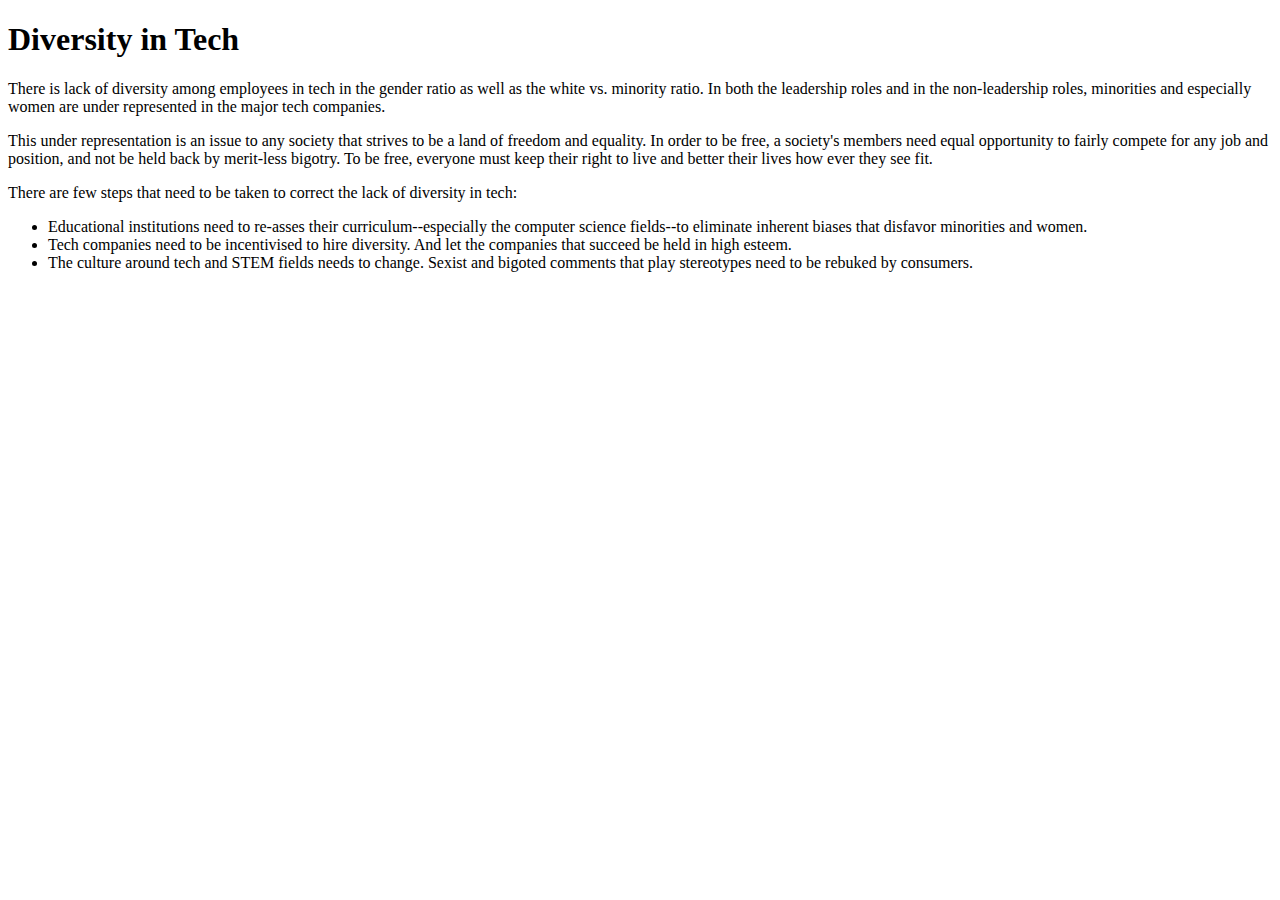
<file: index.html>
<!DOCTYPE html>
<!--<html>
<head>
	<title>Talk Small!</title>
	<link rel="stylesheet" type="text/css" href="styles.css">
</head>
<body>
	<section id="opening">
		<h1 class="headers">How to make small talk!</h1>
		<p>Ever feel like you just can't do small talk? I know I have. After years of hard work, I have figured out how to make small talk. And good news, I will share what I have learned with you!</p>
		<img src="https://image.freepik.com/free-icon/bald-professors-talking_318-58936.png">
		<p><h6>Image Source:</h6><a href="https://image.freepik.com/free-icon/bald-professors-talking_318-58936.png"><h6>here</h6></a></p>
		<div>
			Resources:
			<nav>
				<ul>
					<li><a href="pillars.html">Pillars of Polite Topic</a></li>
					<li><a href="punnett.html">Punnett Square Example</a></li>
				</ul>
			</nav>
		</div>
	</section>
	&nbsp;
&nbsp;
&nbsp;
&nbsp;
	<section id="steps">		
		<div>
			<p class="headers">Step 1: Establish Interest</p>
			<div>Pick one of the pillars of polite topics you feel comfortable talking about. Discover your conversation partner's feelings on the topic. Pick an opposing side to the topic.

				<em>See resource "Punnett Square Example" for more information. </em>
			</div>
			&nbsp;
			&nbsp;
			&nbsp;
			<P class="headers">Step 2: Dig Trenches</P>
			<div>No matter what, never waiver on your stance in the conversation.</div>
			&nbsp;
			&nbsp;
			&nbsp;
			<p class="headers">Step 3: End on a Hight Note</p>
			<div>To end the conversation say, "yeah ok", roll your eyes, and walk away.</div>
		</div>
	</section>
	<div id="source">
		<P>A website on the same topic, <a href="http://www.wikihow.com/Make-Small-Talk">Wiki How Article</a>, has done a MUCH better job (as well as a serious one) than my website. I also noticed there was no use of section tags. I have to do more research into the purpose of section tags, try to find them out in the wild.</P>
	</div>
</body>
</html>-->

<!DOCTYPE html>
<html lang="EN">
	<head>
		<meta charset="UTF-8">
		<title>A Problem in Tech</title>
	</head>
	<body>
		<section>
			<h1>Diversity in Tech</h1>
			<p> There is lack of diversity among employees in tech in the gender ratio as well as the white vs. minority ratio. In both the leadership roles and in the non-leadership roles, minorities and especially women are under represented in the major tech companies.   
			</p>
			<p>This under representation is an issue to any society that strives to be a land of freedom and equality. In order to be free, a society's members need equal opportunity to fairly compete for any job and position, and not be held back by merit-less bigotry. To be free, everyone must keep their right to live and better their lives how ever they see fit.
			</p>
			<p>There are few steps that need to be taken to correct the lack of diversity in tech:
				<ul>
					<li>Educational institutions need to re-asses their curriculum--especially the computer science fields--to eliminate inherent biases that disfavor minorities and women.</li>
					<li>Tech companies need to be incentivised to hire diversity. And let the companies that succeed be held in high esteem.</li>
					<li>The culture around tech and STEM fields needs to change. Sexist and bigoted comments that play stereotypes need to be rebuked by consumers.</li>
				</ul>
			</p>
		</section>
	</body>
</html>
</file>
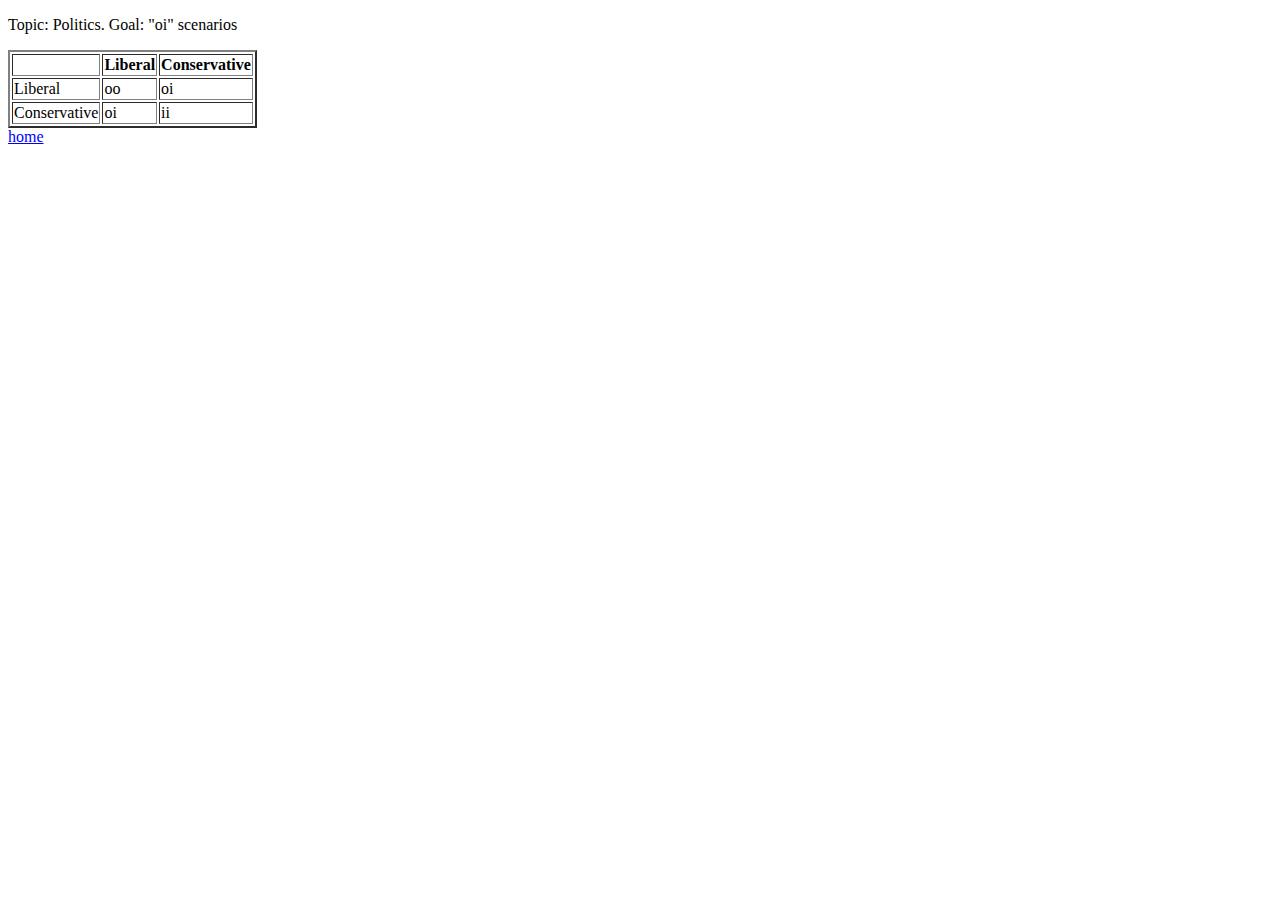
<file: punnett.html>
<!DOCTYPE html>
<html>
<head>
	<title>Punnett Square Example</title>
	<link rel="stylesheet" type="text/css" href="styles.css">
</head>
<body>
	<P>Topic: Politics. Goal: "oi" scenarios</P>
	<table border=2>
		<tr>
			<th>&nbsp;&nbsp;&nbsp;</th>
			<th>Liberal</th>
			<th>Conservative</th>
		</tr>
		<tr>
			<td>Liberal</td>
			<td>oo</td>
			<td>oi</td>
		</tr>
		<tr>
			<td>Conservative</td>
			<td>oi</td>
			<td>ii</td>
		</tr>
	</table>
	<a href="index.html">home</a>
</body>
</html>
</file>
<file: styles.css>
#opening {
	border-style: dotted;
	padding: 20px;
	font-family: cursive;

}

#steps {
  border-top-style: solid;
  border-top-width: 20px;
  border-top-color: gray;
  margin-left: 80px;
}

#source {
	text-align: center;
	background-image: url(http://www.fg-a.com/wallpapers/geo-shapes-black-1280.jpg);
}

.headers {
	font-weight: bold;
}

a:link {
	color:blue;
}
a:visited {
	color:purple;
}

@media screen and (max-width: 500px) {
  body {
    font-size: .8em;
  }
  img {
    width: 50%;
  }
}
</file>
